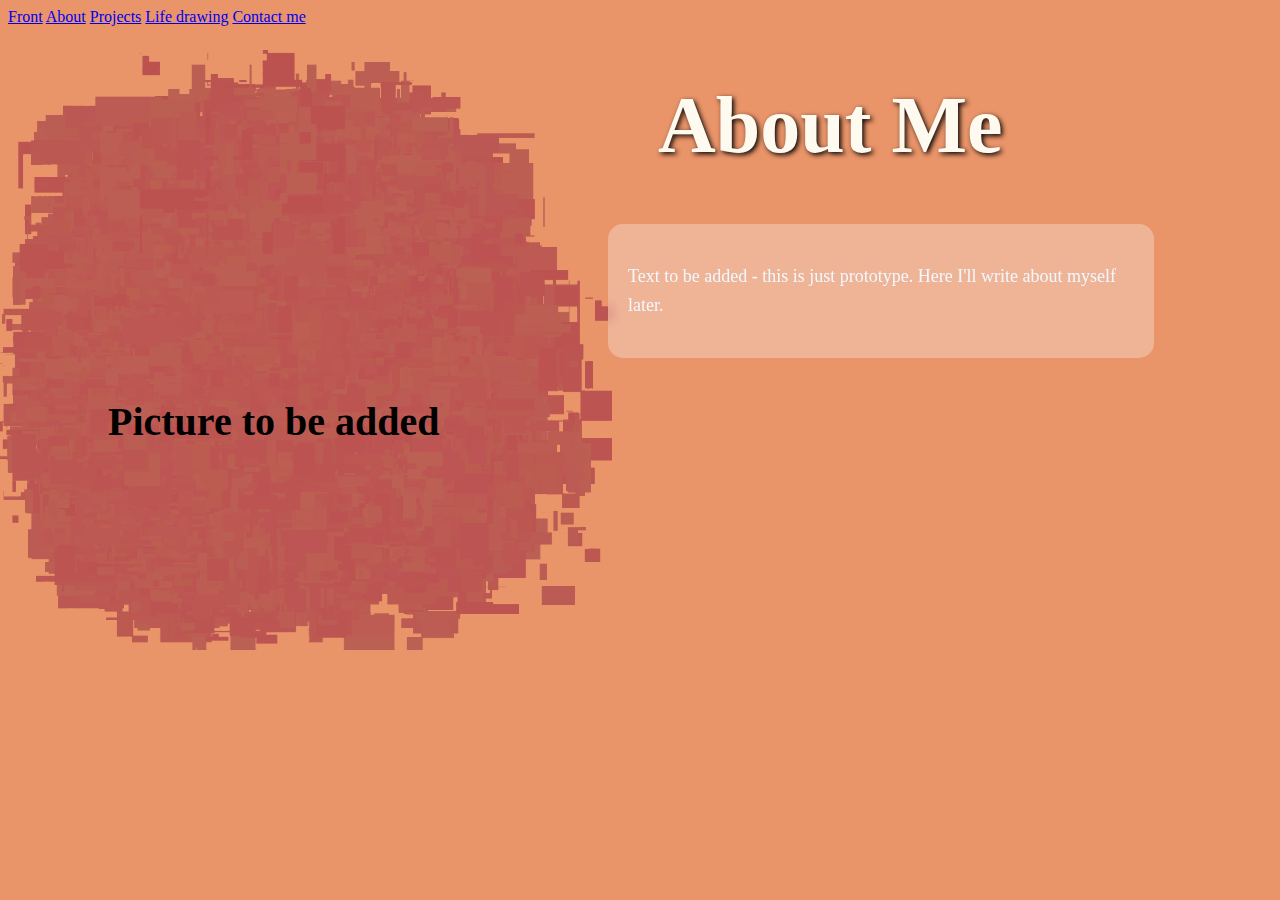
<file: about.html>
<!doctype html>
<html>
<head>
<meta charset="utf-8">
<title>Portfolio test page 2</title>
	<link href="Style.css" rel="stylesheet" type="text/css">
</head>

<body class="about-page">

<nav>
  <a href="index.html">Front</a>
  <a href="about.html">About</a>
  <a href="projects.html">Projects</a>
  <a href="lifedrawing.html">Life drawing</a>
  <a href="contact.html">Contact me</a>
</nav>

	
<h1> About Me</h1>
<div class="info-box">
	<p>Text to be added - this is just prototype. Here  I'll write about myself later.</p>
	</div>
<h3> Picture to be added</h3>
	
</body>
</html>
</file>
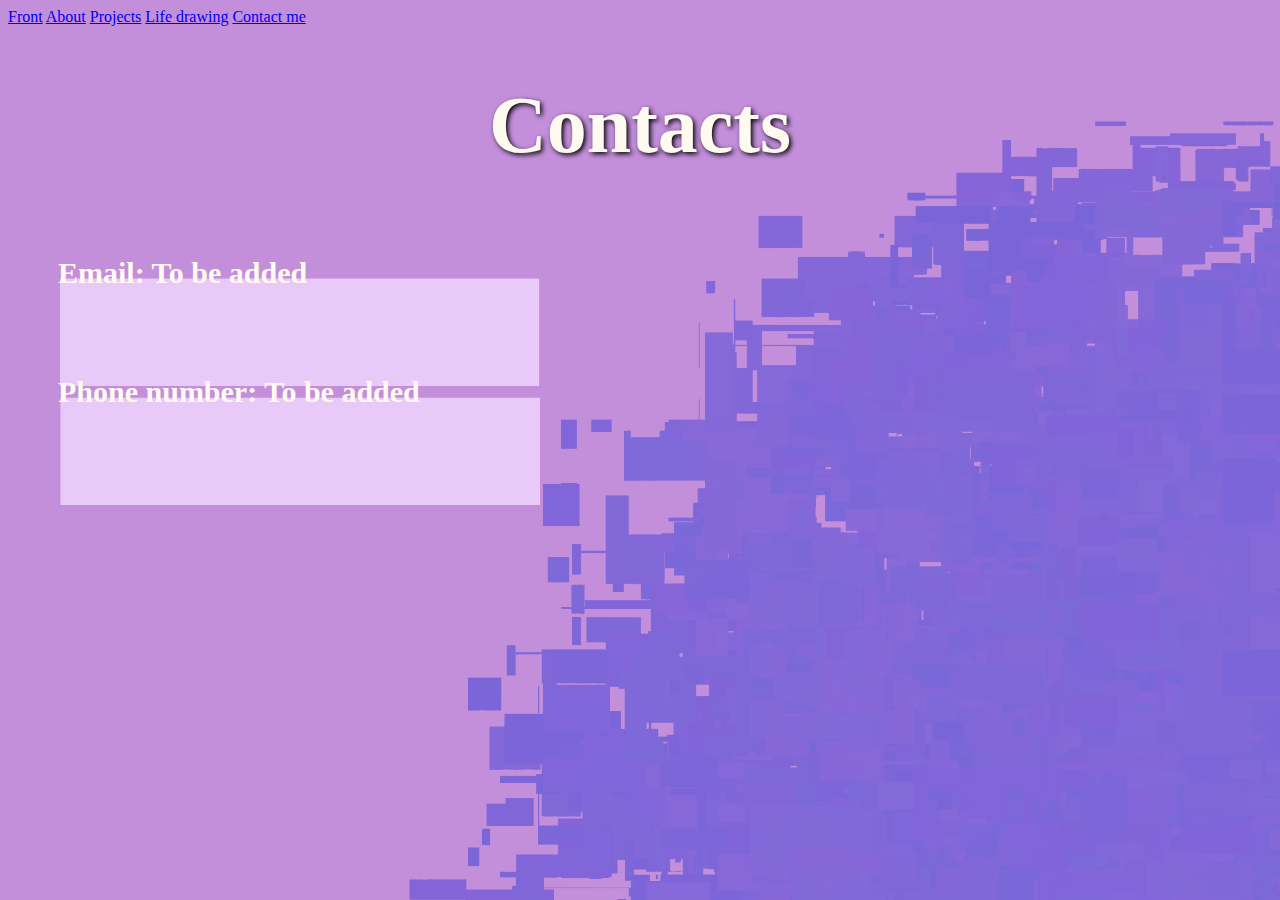
<file: contact.html>
<!doctype html>
<html>
<head>
<meta charset="utf-8">
<link href="Style.css" rel="stylesheet" type="text/css">
<title>Portfolio test page 5</title>
</head>

<body class="contact-page">
<nav>
  <a href="index.html">Front</a>
  <a href="about.html">About</a>
  <a href="projects.html">Projects</a>
  <a href="lifedrawing.html">Life drawing</a>
  <a href="contact.html">Contact me</a>
</nav>
	
<h1>Contacts</h1>
<h2> Email: To be added</h2>
<h3> Phone number: To be added</h3>
	
</body>
</html>
</file>
<file: Style.css>
@charset "utf-8";

/* === FRONT PAGE STYLES === */
body.front-page {
  background-image: url("images/background1.png");
  background-size: cover;
  background-position: center;
  background-repeat: no-repeat;
  background-attachment: scroll;
}

.front-page h1 {
  font-size: 80px;
  text-align: center;
  font-weight: bold;
  text-shadow: 2px 2px 5px black;
  color: floralwhite;
  font-family: komu-a;
}

.front-page h2 {
  font-size: 40px;
  text-align: left;
  margin-left: 850px;
  color: floralwhite;
  font-family: komu-a;
}

.front-page ul {
  list-style-type: square;
  margin-left: 850px;
  padding: 0;
  gap: 30px;
}

.front-page li {
  color: paleturquoise;
  font-family: komu-a;
  font-size: 17px;
  margin-bottom: 5px;
  background: rgba(211,146,225,1.00);
  padding: 10px 15px;
  border-radius: 10px;
}

/* === ABOUT PAGE STYLES === */
body.about-page {
  background-image: url("images/background2.png");
  background-size: cover;
  background-position: no-repeat;
  background-attachment: scroll;
}

.about-page h1 {
  font-size: 80px;
  text-align: left;
  margin-left: 650px;
  font-weight: bold;
  color: floralwhite;
  font-family: komu-a;
  text-shadow: 2px 2px 5px black;
}

.about-page .info-box {
  font-size: 18px;
  text-align: left;
  margin-left: 600px;
  background: rgba(255, 255, 255, 0.3);
  color: aliceblue;
  padding: 20px;
  border-radius: 15px;
  width: 40%;
  line-height: 1.6;
  backdrop-filter: blur(6px);
}

.about-page h3 {
  font-size: 40px;
  text-align: left;
  margin-left: 100px;
}

/* === PROJECTS PAGE STYLES === */
body.projects-page {
  background-image: url("images/background3.png");
  background-size: cover;
  background-position: no-repeat;
  background-attachment: scroll;
}

.projects-page h1 {
  font-size: 80px;
  text-align: left;
  margin-left: 50px;
  font-weight: bold;
  color: floralwhite;
  font-family: komu-a;
  text-shadow: 2px 2px 5px black;
}

/* === LIFE DRAWING PAGE STYLES === */
body.lifedrawing-page {
  background-image: url("images/background4.png");
  background-size: cover;
  background-position: no-repeat;
  background-attachment: scroll;
}

.lifedrawing-page h1 {
  font-size: 80px;
  text-align: left;
  margin-left: 20px;
  font-weight: bold;
  color: floralwhite;
  font-family: komu-a;
  text-shadow: 2px 2px 5px black;
}

/* === CONTACT PAGE STYLES === */
body.contact-page {
  background-image: url("images/background7.png");
  background-size: cover;
  background-position: no-repeat;
  background-attachment: scroll;
}

.contact-page h1 {
  font-size: 80px;
  text-align: center;
  font-weight: bold;
  text-shadow: 2px 2px 5px black;
  color: floralwhite;
  font-family: komu-a;
}

.contact-page h2,
.contact-page h3 {
  font-size: 30px;
  text-align: left;
  margin-left: 50px;
  margin-top: 85px;
  color: floralwhite;
  font-family: komu-a;
}
</file>
